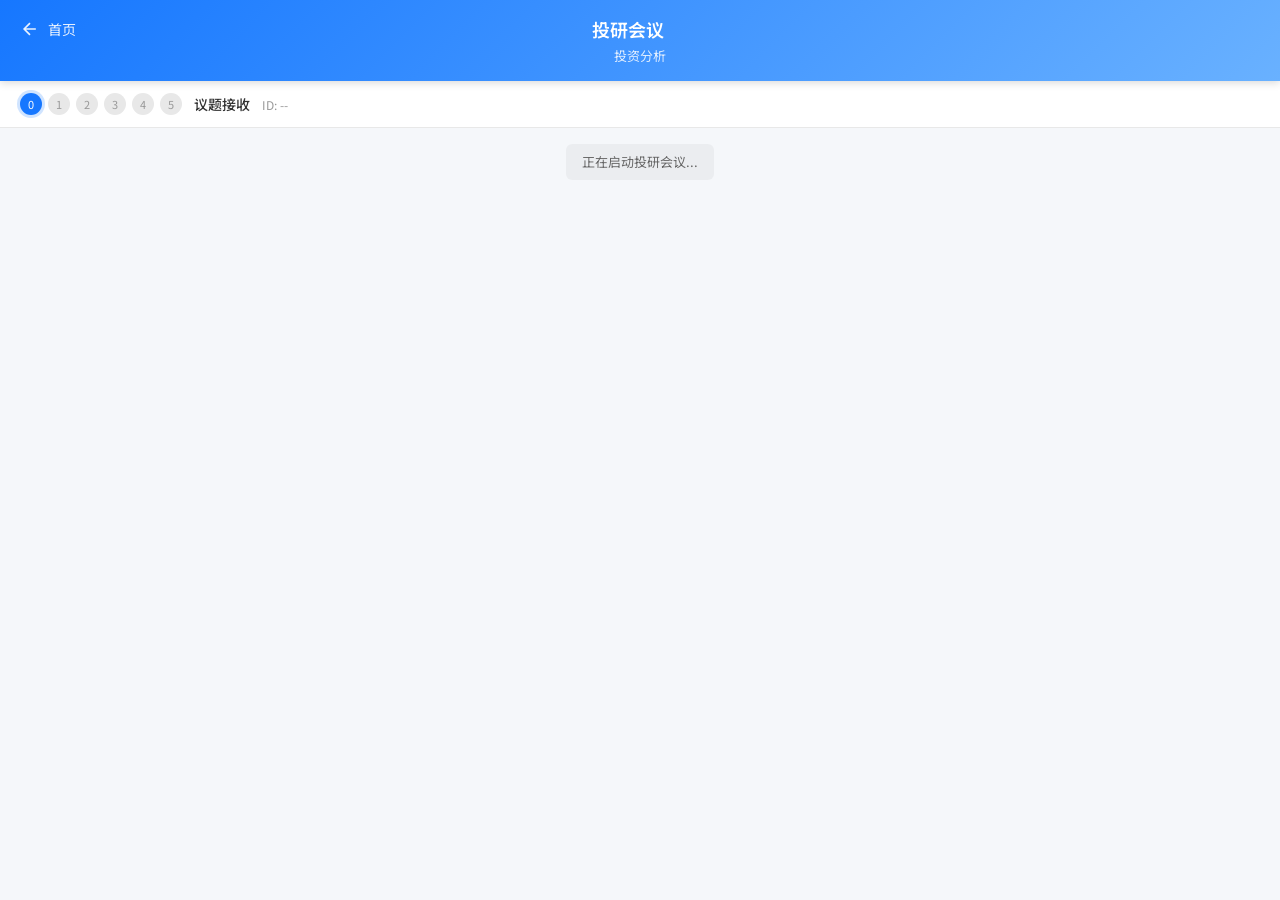
<file: frontend/meeting.html>
<!DOCTYPE html>
<html lang="zh-CN">
<head>
    <meta charset="UTF-8">
    <meta name="viewport" content="width=device-width, initial-scale=1.0">
    <title>投研会议 - AlphaMind</title>
    <link rel="preconnect" href="https://fonts.googleapis.com">
    <link rel="preconnect" href="https://fonts.gstatic.com" crossorigin>
    <link href="https://fonts.googleapis.com/css2?family=Noto+Sans+SC:wght@300;400;500;700&display=swap" rel="stylesheet">
    <style>
        * {
            margin: 0;
            padding: 0;
            box-sizing: border-box;
        }

        body {
            font-family: 'Noto Sans SC', -apple-system, BlinkMacSystemFont, sans-serif;
            background: #f5f7fa;
            min-height: 100vh;
            display: flex;
            flex-direction: column;
        }

        /* 顶部导航 */
        .chat-header {
            background: linear-gradient(135deg, #1677ff 0%, #69b1ff 100%);
            color: #fff;
            padding: 16px 20px;
            position: sticky;
            top: 0;
            z-index: 100;
            box-shadow: 0 2px 8px rgba(0,0,0,0.15);
        }

        .header-top {
            display: flex;
            align-items: center;
            justify-content: space-between;
        }

        .back-btn {
            display: flex;
            align-items: center;
            gap: 8px;
            color: #fff;
            text-decoration: none;
            font-size: 14px;
            opacity: 0.9;
            transition: opacity 0.2s;
        }

        .back-btn:hover {
            opacity: 1;
        }

        .back-btn svg {
            width: 20px;
            height: 20px;
        }

        .header-title {
            font-size: 18px;
            font-weight: 600;
            flex: 1;
            text-align: center;
        }

        .header-info {
            font-size: 13px;
            text-align: center;
            margin-top: 4px;
            opacity: 0.85;
        }

        /* 状态栏 */
        .status-bar {
            background: #fff;
            padding: 12px 20px;
            border-bottom: 1px solid #e8e8e8;
            display: flex;
            align-items: center;
            gap: 12px;
            position: sticky;
            top: 72px;
            z-index: 99;
        }

        .phase-indicator {
            display: flex;
            align-items: center;
            gap: 6px;
        }

        .phase-dot {
            width: 22px;
            height: 22px;
            border-radius: 50%;
            background: #e8e8e8;
            color: #999;
            font-size: 11px;
            display: flex;
            align-items: center;
            justify-content: center;
        }

        .phase-dot.active {
            background: #1677ff;
            color: #fff;
            box-shadow: 0 0 0 3px rgba(22, 119, 255, 0.2);
        }

        .phase-dot.completed {
            background: #52c41a;
            color: #fff;
        }

        .phase-name {
            font-size: 14px;
            color: #333;
            font-weight: 500;
        }

        .meeting-id {
            font-size: 12px;
            color: #999;
        }

        /* 聊天区域 */
        .chat-container {
            flex: 1;
            overflow-y: auto;
            padding: 16px 20px;
            display: flex;
            flex-direction: column;
            gap: 12px;
        }

        /* 系统消息 */
        .message.system {
            display: flex;
            justify-content: center;
        }

        .system-bubble {
            background: rgba(0,0,0,0.04);
            padding: 8px 16px;
            border-radius: 6px;
            font-size: 13px;
            color: #666;
            max-width: 85%;
            text-align: center;
            line-height: 1.5;
        }

        .system-bubble.highlight {
            background: #fff8e1;
            border: 1px solid #ffd591;
            color: #d48806;
        }

        /* 顾问消息 */
        .message.advisor {
            display: flex;
            gap: 10px;
            max-width: 92%;
        }

        .avatar {
            width: 40px;
            height: 40px;
            border-radius: 50%;
            background: linear-gradient(135deg, #722ed1 0%, #9e6de5 100%);
            color: #fff;
            font-size: 15px;
            font-weight: 500;
            display: flex;
            align-items: center;
            justify-content: center;
            flex-shrink: 0;
        }

        .avatar.host {
            background: linear-gradient(135deg, #1677ff 0%, #69b1ff 100%);
        }

        .avatar.value {
            background: linear-gradient(135deg, #52c41a 0%, #73d13d 100%);
        }

        .avatar.tech {
            background: linear-gradient(135deg, #fa8c16 0%, #ffc53d 100%);
        }

        .avatar.quant {
            background: linear-gradient(135deg, #13c2c2 0%, #36cfc9 100%);
        }

        .message-content {
            flex: 1;
            min-width: 0;
        }

        .message-name {
            font-size: 12px;
            color: #999;
            margin-bottom: 3px;
        }

        .message-bubble {
            background: #fff;
            padding: 10px 14px;
            border-radius: 10px;
            border-left: 3px solid #722ed1;
            box-shadow: 0 1px 2px rgba(0,0,0,0.04);
            font-size: 14px;
            line-height: 1.5;
            color: #333;
            word-break: break-word;
        }

        .message-bubble.host-bubble {
            border-left-color: #1677ff;
        }

        .message-meta {
            font-size: 11px;
            color: #999;
            margin-top: 3px;
        }

        /* 加载指示器 */
        .typing-indicator {
            display: flex;
            align-items: center;
            gap: 6px;
            padding: 10px 14px;
            background: rgba(0,0,0,0.02);
            border-radius: 6px;
            max-width: 180px;
        }

        .typing-dots {
            display: flex;
            gap: 3px;
        }

        .typing-dot {
            width: 6px;
            height: 6px;
            border-radius: 50%;
            background: #999;
            animation: typing 1.4s infinite;
        }

        .typing-dot:nth-child(2) { animation-delay: 0.2s; }
        .typing-dot:nth-child(3) { animation-delay: 0.4s; }

        @keyframes typing {
            0%, 60%, 100% { transform: translateY(0); }
            30% { transform: translateY(-3px); }
        }

        .typing-text {
            font-size: 12px;
            color: #666;
        }

        /* 选择题弹框 */
        .modal-overlay {
            position: fixed;
            inset: 0;
            background: rgba(0,0,0,0.5);
            display: flex;
            align-items: center;
            justify-content: center;
            z-index: 200;
            padding: 20px;
        }

        .modal-box {
            background: #fff;
            border-radius: 12px;
            padding: 20px;
            max-width: 420px;
            width: 100%;
            box-shadow: 0 8px 32px rgba(0,0,0,0.2);
        }

        .modal-title {
            font-size: 16px;
            font-weight: 600;
            color: #333;
            margin-bottom: 16px;
            text-align: center;
        }

        .modal-item {
            margin-bottom: 12px;
        }

        .modal-question {
            font-size: 13px;
            color: #333;
            margin-bottom: 6px;
            font-weight: 500;
        }

        .modal-options {
            display: flex;
            flex-wrap: wrap;
            gap: 6px;
        }

        .modal-option {
            padding: 6px 12px;
            border: 1px solid #d9d9d9;
            border-radius: 6px;
            background: #fff;
            font-size: 12px;
            cursor: pointer;
            transition: all 0.2s;
        }

        .modal-option:hover {
            border-color: #1677ff;
        }

        .modal-option.selected {
            background: #1677ff;
            color: #fff;
            border-color: #1677ff;
        }

        .modal-submit {
            width: 100%;
            padding: 10px;
            background: linear-gradient(135deg, #1677ff 0%, #69b1ff 100%);
            color: #fff;
            border: none;
            border-radius: 6px;
            font-size: 14px;
            font-weight: 500;
            cursor: pointer;
            margin-top: 12px;
            transition: transform 0.2s;
        }

        .modal-submit:hover {
            transform: scale(1.02);
        }

        /* 采集选项卡片 */
        .collection-cards {
            display: flex;
            gap: 10px;
            margin-top: 10px;
        }

        .collection-card {
            flex: 1;
            padding: 10px;
            border: 1px solid #d9d9d9;
            border-radius: 6px;
            cursor: pointer;
            transition: all 0.2s;
        }

        .collection-card:hover {
            border-color: #1677ff;
        }

        .collection-card.selected {
            border-color: #1677ff;
            background: #e6f4ff;
        }

        .collection-card.disabled {
            opacity: 0.5;
            cursor: not-allowed;
        }

        .card-name {
            font-size: 13px;
            font-weight: 500;
            color: #333;
        }

        .card-desc {
            font-size: 11px;
            color: #999;
            margin-top: 2px;
        }

        /* 底部操作区 */
        .action-bar {
            background: #fff;
            padding: 12px 20px;
            border-top: 1px solid #e8e8e8;
            display: flex;
            gap: 10px;
            position: sticky;
            bottom: 0;
        }

        .action-btn {
            flex: 1;
            padding: 10px;
            border: none;
            border-radius: 6px;
            font-size: 13px;
            cursor: pointer;
            display: flex;
            align-items: center;
            justify-content: center;
            gap: 6px;
            transition: all 0.2s;
        }

        .action-btn.primary {
            background: linear-gradient(135deg, #1677ff 0%, #69b1ff 100%);
            color: #fff;
        }

        .action-btn.secondary {
            background: #f5f5f5;
            color: #333;
        }

        .action-btn:hover {
            transform: scale(1.02);
        }

        .action-btn svg {
            width: 16px;
            height: 16px;
        }

        .hidden {
            display: none;
        }

        /* Toast */
        .toast {
            position: fixed;
            top: 100px;
            left: 50%;
            transform: translateX(-50%);
            padding: 10px 20px;
            background: #333;
            color: #fff;
            border-radius: 6px;
            font-size: 13px;
            z-index: 300;
            animation: fadeIn 0.3s;
        }

        .toast.success { background: #52c41a; }
        .toast.error { background: #ff4d4f; }

        @keyframes fadeIn {
            from { opacity: 0; transform: translateX(-50%) translateY(-8px); }
            to { opacity: 1; transform: translateX(-50%) translateY(0); }
        }

        /* Markdown样式 */
        .message-bubble strong { color: #1677ff; font-weight: 600; }
        .message-bubble ul, .message-bubble ol { margin: 3px 0; padding-left: 14px; }
        .message-bubble li { margin: 1px 0; }
        .message-bubble h3 { font-size: 14px; margin: 3px 0; font-weight: 600; }
        .message-bubble h2 { font-size: 15px; margin: 3px 0; font-weight: 600; }
        .message-bubble p { margin: 1px 0; }

        /* 决议面板样式 */
        .resolution-panel {
            background: #fff;
            border: 2px solid #1677ff;
            border-radius: 12px;
            padding: 16px;
            margin: 12px 0;
            box-shadow: 0 2px 8px rgba(22,119,255,0.15);
        }
        .resolution-header {
            display: flex;
            justify-content: space-between;
            align-items: center;
            margin-bottom: 12px;
            padding-bottom: 8px;
            border-bottom: 1px solid #e8e8e8;
        }
        .resolution-title {
            font-size: 16px;
            font-weight: 600;
            color: #1677ff;
        }
        .resolution-toggle {
            font-size: 12px;
            color: #666;
            cursor: pointer;
            padding: 4px 8px;
            border-radius: 4px;
            background: #f5f5f5;
        }
        .resolution-toggle:hover { background: #e8e8e8; }
        .resolution-content { }
        .resolution-content.collapsed { display: none; }

        .resolution-section {
            margin-bottom: 12px;
        }
        .section-header {
            font-size: 14px;
            font-weight: 500;
            margin-bottom: 6px;
            display: flex;
            align-items: center;
            gap: 6px;
        }
        .section-header.consensus { color: #52c41a; }
        .section-header.divergence { color: #faad14; }
        .section-header.risk { color: #ff4d4f; }
        .section-header.action { color: #1677ff; }
        .section-header.overall { color: #722ed1; }

        .section-items {
            font-size: 13px;
            color: #333;
            line-height: 1.6;
        }
        .section-items li { margin: 2px 0; }

        /* 风险地图 */
        .risk-grid {
            display: grid;
            grid-template-columns: repeat(3, 1fr);
            gap: 8px;
            margin-top: 8px;
        }
        .risk-card {
            padding: 10px;
            border-radius: 8px;
            text-align: center;
        }
        .risk-card.low {
            background: #f6ffed;
            border: 1px solid #b7eb8f;
        }
        .risk-card.medium {
            background: #fffbe6;
            border: 1px solid #ffe58f;
        }
        .risk-card.high {
            background: #fff2f0;
            border: 1px solid #ffccc7;
        }
        .risk-card .risk-label {
            font-size: 12px;
            font-weight: 600;
            margin-bottom: 6px;
        }
        .risk-card .risk-items {
            font-size: 11px;
            color: #666;
        }

        /* 红牌警告 */
        .red-flag-box {
            background: #fff2f0;
            border: 2px solid #ff4d4f;
            padding: 10px 12px;
            border-radius: 8px;
            margin-top: 10px;
        }
        .red-flag-box .flag-icon {
            color: #ff4d4f;
            font-weight: 600;
        }

        /* 行动建议 */
        .action-grid {
            display: flex;
            flex-direction: column;
            gap: 8px;
        }
        .action-item {
            display: flex;
            align-items: flex-start;
            gap: 8px;
            font-size: 13px;
        }
        .action-term {
            padding: 2px 8px;
            border-radius: 4px;
            font-size: 12px;
            font-weight: 500;
        }
        .action-term.short { background: #e6f7ff; color: #1890ff; }
        .action-term.mid { background: #f6ffed; color: #52c41a; }
        .action-term.long { background: #f9f0ff; color: #722ed1; }

        /* 总体判断 */
        .overall-box {
            background: #f0f5ff;
            border: 1px solid #adc6ff;
            padding: 12px;
            border-radius: 8px;
            font-size: 14px;
            line-height: 1.6;
            color: #333;
        }
    </style>
</head>
<body>
    <!-- 顶部导航 -->
    <header class="chat-header">
        <div class="header-top">
            <a href="/" class="back-btn" target="_blank">
                <svg viewBox="0 0 24 24" fill="none" stroke="currentColor" stroke-width="2">
                    <path d="M19 12H5M12 19l-7-7 7-7"/>
                </svg>
                <span>首页</span>
            </a>
            <div class="header-title">投研会议</div>
            <div style="width: 80px;"></div>
        </div>
        <div class="header-info" id="topicInfo">正在加载...</div>
    </header>

    <!-- 状态栏 -->
    <div class="status-bar">
        <div class="phase-indicator" id="phaseIndicator">
            <div class="phase-dot active">0</div>
            <div class="phase-dot">1</div>
            <div class="phase-dot">2</div>
            <div class="phase-dot">3</div>
            <div class="phase-dot">4</div>
            <div class="phase-dot">5</div>
        </div>
        <div class="phase-name" id="phaseName">议题接收</div>
        <div class="meeting-id" id="meetingId">-</div>
    </div>

    <!-- 聊天区域 -->
    <div class="chat-container" id="chatContainer">
        <div class="message system">
            <div class="system-bubble">正在启动投研会议...</div>
        </div>
    </div>

    <!-- 澄清问题弹框 -->
    <div class="modal-overlay hidden" id="quizModal">
        <div class="modal-box">
            <div class="modal-title">请选择投资偏好</div>
            <div id="quizContent"></div>
            <button class="modal-submit" id="quizSubmitBtn">确认选择</button>
        </div>
    </div>

    <!-- 底部操作区 -->
    <div class="action-bar hidden" id="actionBar">
        <button class="action-btn secondary" id="downloadBtn">
            <svg viewBox="0 0 24 24" fill="none" stroke="currentColor" stroke-width="2">
                <path d="M21 15v4a2 2 0 01-2 2H5a2 2 0 01-2-2v-4M7 10l5 5 5-5M12 15V3"/>
            </svg>
            <span>下载报告</span>
        </button>
        <button class="action-btn primary" id="newMeetingBtn">
            <svg viewBox="0 0 24 24" fill="none" stroke="currentColor" stroke-width="2">
                <path d="M12 5v14M5 12h14"/>
            </svg>
            <span>新议题</span>
        </button>
    </div>

    <script>
        const API_BASE = window.location.origin;
        const urlParams = new URLSearchParams(window.location.search);
        const meetingId = urlParams.get('meeting_id');
        const topic = urlParams.get('topic') || '投资分析';

        // DOM
        const chatContainer = document.getElementById('chatContainer');
        const topicInfo = document.getElementById('topicInfo');
        const phaseIndicator = document.getElementById('phaseIndicator');
        const phaseName = document.getElementById('phaseName');
        const meetingIdEl = document.getElementById('meetingId');
        const quizModal = document.getElementById('quizModal');
        const quizContent = document.getElementById('quizContent');
        const quizSubmitBtn = document.getElementById('quizSubmitBtn');
        const actionBar = document.getElementById('actionBar');

        // 状态
        let quizAnswers = {};
        let collectionChoices = [];
        let currentEventSource = null; // 当前活跃的SSE连接

        // 预定义选项
        const QUIZ_QUESTIONS = [
            {id: "time_horizon", question: "投资周期?", options: ["短期(<1年)", "中期(1-3年)", "长期(>3年)"], default: "长期(>3年)"},
            {id: "position_intent", question: "股票意向?", options: ["考虑买入", "持有观察", "考虑卖出", "仅做分析"], default: "仅做分析"},
            {id: "risk_tolerance", question: "风险承受?", options: ["保守", "均衡", "激进"], default: "均衡"}
        ];

        const COLLECTION_OPTIONS = [
            {id: "bocha", name: "博查网页搜索", desc: "新闻、研报、公告"},
            {id: "akshare", name: "Akshare行情", desc: "实时股价、财务数据"}
        ];

        // 初始化
        document.addEventListener('DOMContentLoaded', () => {
            topicInfo.textContent = topic;
            meetingIdEl.textContent = `ID: ${meetingId || '--'}`;
            if (meetingId) startDiscussion();
            else showError('会议ID缺失');
        });

        // 启动讨论
        function startDiscussion() {
            // 关闭之前的连接
            if (currentEventSource) {
                currentEventSource.close();
                currentEventSource = null;
            }
            currentEventSource = new EventSource(`${API_BASE}/api/meeting/${meetingId}/discuss`);
            currentEventSource.onmessage = e => handleSSE(JSON.parse(e.data));
            currentEventSource.onerror = () => {
                showError('连接中断');
                currentEventSource.close();
                currentEventSource = null;
            };
        }

        // 处理SSE消息
        function handleSSE(data) {
            if (data.type === 'error') return showError(data.message);
            if (data.phase) updatePhase(data.phase);

            switch (data.type) {
                case 'phase_update':
                    handlePhase(data);
                    break;
                case 'waiting_for_selection':
                    showQuizAndCollection();
                    break;
                case 'advisor_speaking':
                    showTyping(`${data.advisor_name} 发言中...`);
                    break;
                case 'advisor_opinion':
                    removeTyping();
                    addAdvisorMsg(data.data);
                    break;
                case 'round_summary':
                    addSystemMsg(`第${data.data?.round}轮完成，发言${data.data?.speakers_count}位`);
                    break;
                case 'resolution_generating':
                    showTyping('正在生成综合决议...');
                    break;
                case 'resolution':
                    removeTyping();
                    addResolution(data.data);
                    break;
                case 'complete':
                    actionBar.classList.remove('hidden');
                    addSystemMsg('投研会议完成!', true);
                    break;
            }
        }

        // 更新阶段
        function updatePhase(phase) {
            const n = parseInt(phase.replace('PHASE_', '')) || 0;
            const names = ['议题接收', '信息补全', '采集', '发言', '交锋', '决议'];
            phaseName.textContent = names[n] || '';
            phaseIndicator.querySelectorAll('.phase-dot').forEach((d, i) => {
                d.className = 'phase-dot';
                if (i < n) d.classList.add('completed');
                else if (i === n) d.classList.add('active');
            });
        }

        // 处理阶段更新
        function handlePhase(data) {
            const d = data.data;
            if (data.phase === 'PHASE_0') {
                addSystemMsg(`议题: ${d?.restated_topic || topic}`, true);
                if (d?.stock_name) addSystemMsg(`识别股票: ${d.stock_name}`);
            } else if (data.phase === 'PHASE_2') {
                const sd = d?.stock_data;
                if (sd?.price) addSystemMsg(`行情: ${sd.name} 价格${sd.price}元 涨跌${sd.change_pct}%`);
                if (d?.collection_results?.news?.content?.items?.length) {
                    const items = d.collection_results.news.content.items.slice(0, 2);
                    items.forEach(i => addSystemMsg(`资讯: ${i.title}`));
                }
            } else if (data.phase === 'PHASE_3') {
                addSystemMsg(`${d?.advisors?.length || 10}位顾问入场`);
            }
        }

        // 显示澄清问题+采集选项
        function showQuizAndCollection() {
            quizModal.classList.remove('hidden');

            // 初始化答案
            QUIZ_QUESTIONS.forEach(q => quizAnswers[q.id] = q.default);
            COLLECTION_OPTIONS.forEach(c => collectionChoices.push(c.id));

            quizContent.innerHTML = `
                <div style="border-bottom:1px solid #eee;margin-bottom:12px;padding-bottom:12px;">
                    <div style="font-size:12px;color:#666;margin-bottom:8px;">投资偏好</div>
                    ${QUIZ_QUESTIONS.map(q => `
                        <div class="modal-item">
                            <div class="modal-question">${q.question}</div>
                            <div class="modal-options">
                                ${q.options.map(o => `<button class="modal-option ${o===q.default?'selected':''}" data-q="${q.id}" data-v="${o}">${o}</button>`).join('')}
                            </div>
                        </div>
                    `).join('')}
                </div>
                <div style="font-size:12px;color:#666;margin-bottom:8px;">信息采集方式</div>
                <div class="collection-cards">
                    ${COLLECTION_OPTIONS.map(c => `
                        <div class="collection-card selected" data-c="${c.id}">
                            <div class="card-name">${c.name}</div>
                            <div class="card-desc">${c.desc}</div>
                        </div>
                    `).join('')}
                </div>
            `;

            // 绑定选项点击
            quizContent.querySelectorAll('.modal-option').forEach(btn => {
                btn.onclick = e => {
                    const q = e.target.dataset.q;
                    quizContent.querySelectorAll(`[data-q="${q}"]`).forEach(b => b.classList.remove('selected'));
                    e.target.classList.add('selected');
                    quizAnswers[q] = e.target.dataset.v;
                };
            });

            // 绑定采集卡片点击
            quizContent.querySelectorAll('.collection-card').forEach(card => {
                card.onclick = e => {
                    const c = e.currentTarget.dataset.c;
                    e.currentTarget.classList.toggle('selected');
                    if (e.currentTarget.classList.contains('selected')) {
                        if (!collectionChoices.includes(c)) collectionChoices.push(c);
                    } else {
                        collectionChoices = collectionChoices.filter(x => x !== c);
                    }
                };
            });
        }

        // 提交选择
        quizSubmitBtn.onclick = async () => {
            if (collectionChoices.length === 0) {
                return showError('请选择至少一种采集方式');
            }

            quizModal.classList.add('hidden');
            addSystemMsg('正在采集信息...');
            showTyping('采集数据中...');

            try {
                // 提交投资偏好
                await fetch(`${API_BASE}/api/meeting/${meetingId}/quiz`, {
                    method: 'POST',
                    headers: {'Content-Type': 'application/json'},
                    body: JSON.stringify({answers: quizAnswers})
                });

                // 提交采集选项
                await fetch(`${API_BASE}/api/meeting/${meetingId}/collect`, {
                    method: 'POST',
                    headers: {'Content-Type': 'application/json'},
                    body: JSON.stringify({choices: collectionChoices})
                });

                addSystemMsg('开始讨论...');
                // 关闭旧的SSE连接，创建新的连接继续讨论
                if (currentEventSource) {
                    currentEventSource.close();
                    currentEventSource = null;
                }
                currentEventSource = new EventSource(`${API_BASE}/api/meeting/${meetingId}/continue`);
                currentEventSource.onmessage = e => handleSSE(JSON.parse(e.data));
                currentEventSource.onerror = () => {
                    showError('讨论连接中断');
                    currentEventSource.close();
                    currentEventSource = null;
                };

            } catch (err) {
                showError('提交失败: ' + err.message);
            }
        };

        // 添加消息
        function addSystemMsg(text, highlight = false) {
            const msg = document.createElement('div');
            msg.className = 'message system';
            msg.innerHTML = `<div class="system-bubble ${highlight?'highlight':''}">${text}</div>`;
            chatContainer.appendChild(msg);
            scrollBottom();
        }

        function addAdvisorMsg(data) {
            const name = data?.advisor_name || '顾问';
            const opinion = data?.opinion || '';
            const conf = data?.confidence || 0.7;

            let content = opinion.replace(/\n/g, '<br>').replace(/\*\*([^*]+)\*\*/g, '<strong>$1</strong>');

            let avatarClass = '';
            if (name.includes('巴菲特')||name.includes('格雷厄姆')||name.includes('芒格')) avatarClass='value';
            else if (name.includes('尼森')||name.includes('勒菲弗')) avatarClass='tech';
            else if (name.includes('王琛')) avatarClass='quant';

            const msg = document.createElement('div');
            msg.className = 'message advisor';
            msg.innerHTML = `
                <div class="avatar ${avatarClass}">${name[0]}</div>
                <div class="message-content">
                    <div class="message-name">${name}</div>
                    <div class="message-bubble">${content}</div>
                    <div class="message-meta">置信度 ${Math.round(conf*100)}%</div>
                </div>
            `;
            chatContainer.appendChild(msg);
            scrollBottom();
        }

        function addResolution(data) {
            const panel = document.createElement('div');
            panel.className = 'message system';
            panel.innerHTML = buildResolutionPanel(data);
            chatContainer.appendChild(panel);
            scrollBottom();

            // 绑定折叠/展开按钮
            const toggleBtn = panel.querySelector('.resolution-toggle');
            const content = panel.querySelector('.resolution-content');
            if (toggleBtn && content) {
                toggleBtn.onclick = () => {
                    content.classList.toggle('collapsed');
                    toggleBtn.textContent = content.classList.contains('collapsed') ? '展开' : '折叠';
                };
            }
        }

        function buildResolutionPanel(data) {
            const consensus = data?.consensus || [];
            const divergence = data?.divergence || [];
            const riskMap = data?.risk_map || {};
            const actionAdvice = data?.action_advice || {};
            const overall = data?.overall_judgment || '';
            const consensusView = data?.consensus_view || '';
            const ratio = data?.ratio || 0;

            return `
                <div class="resolution-panel">
                    <div class="resolution-header">
                        <span class="resolution-title">📋 投研会议决议</span>
                        <span class="resolution-toggle">折叠</span>
                    </div>
                    <div class="resolution-content">
                        <!-- 共识 -->
                        <div class="resolution-section">
                            <div class="section-header consensus">✅ 共识观点</div>
                            <ul class="section-items">
                                ${consensus.length > 0 ? consensus.map(c => `<li>${c}</li>`).join('') : '<li>顾问们进行了深入讨论</li>'}
                            </ul>
                        </div>

                        <!-- 分歧 -->
                        ${divergence.length > 0 ? `
                        <div class="resolution-section">
                            <div class="section-header divergence">⚠️ 存在分歧</div>
                            <ul class="section-items">
                                ${divergence.map(d => `<li>${d}</li>`).join('')}
                            </ul>
                        </div>
                        ` : ''}

                        <!-- 风险地图 -->
                        <div class="resolution-section">
                            <div class="section-header risk">🗺️ 风险地图</div>
                            <div class="risk-grid">
                                <div class="risk-card low">
                                    <div class="risk-label">🟢 低风险</div>
                                    <div class="risk-items">
                                        ${(riskMap.low || []).length > 0 ? riskMap.low.map(r => `<div>${r}</div>`).join('') : '<div>-</div>'}
                                    </div>
                                </div>
                                <div class="risk-card medium">
                                    <div class="risk-label">🟡 中风险</div>
                                    <div class="risk-items">
                                        ${(riskMap.medium || []).length > 0 ? riskMap.medium.map(r => `<div>${r}</div>`).join('') : '<div>-</div>'}
                                    </div>
                                </div>
                                <div class="risk-card high">
                                    <div class="risk-label">🔴 高风险</div>
                                    <div class="risk-items">
                                        ${(riskMap.high || []).length > 0 ? riskMap.high.map(r => `<div>${r}</div>`).join('') : '<div>-</div>'}
                                    </div>
                                </div>
                            </div>
                            ${riskMap.red_flag ? `
                            <div class="red-flag-box">
                                <span class="flag-icon">🚨 红牌警告</span>
                                <div style="font-size:12px;color:#a31d15;margin-top:4px;">${riskMap.red_flag}</div>
                            </div>
                            ` : ''}
                        </div>

                        <!-- 行动建议 -->
                        <div class="resolution-section">
                            <div class="section-header action">💡 行动建议</div>
                            <div class="action-grid">
                                ${(actionAdvice.short_term || []).length > 0 ? `
                                <div class="action-item">
                                    <span class="action-term short">📅 短期</span>
                                    <span>${actionAdvice.short_term.join('; ')}</span>
                                </div>
                                ` : ''}
                                ${(actionAdvice.mid_term || []).length > 0 ? `
                                <div class="action-item">
                                    <span class="action-term mid">📆 中期</span>
                                    <span>${actionAdvice.mid_term.join('; ')}</span>
                                </div>
                                ` : ''}
                                ${(actionAdvice.long_term || []).length > 0 ? `
                                <div class="action-item">
                                    <span class="action-term long">📈 长期</span>
                                    <span>${actionAdvice.long_term.join('; ')}</span>
                                </div>
                                ` : ''}
                            </div>
                        </div>

                        <!-- 总体判断 -->
                        <div class="resolution-section">
                            <div class="section-header overall">🎯 总体判断</div>
                            <div class="overall-box">${overall || '综合分析完成，建议结合个人风险偏好做出决策。'}</div>
                        </div>

                        <!-- 统计信息 -->
                        <div style="margin-top:10px;font-size:12px;color:#999;text-align:right;">
                            共识倾向: ${consensusView} (${Math.round(ratio*100)}%共识)
                        </div>
                    </div>
                </div>
            `;
        }

        // 加载指示器
        function showTyping(text) {
            removeTyping();
            const t = document.createElement('div');
            t.id = 'typingIndicator';
            t.className = 'message system';
            t.innerHTML = `<div class="typing-indicator"><div class="typing-dots"><div class="typing-dot"></div><div class="typing-dot"></div><div class="typing-dot"></div></div><span class="typing-text">${text}</span></div>`;
            chatContainer.appendChild(t);
            scrollBottom();
        }

        function removeTyping() {
            const t = document.getElementById('typingIndicator');
            if (t) t.remove();
        }

        function scrollBottom() {
            chatContainer.scrollTop = chatContainer.scrollHeight;
        }

        function showError(text) {
            const toast = document.createElement('div');
            toast.className = 'toast error';
            toast.textContent = text;
            document.body.appendChild(toast);
            setTimeout(() => toast.remove(), 3000);
        }

        // 下载报告
        document.getElementById('downloadBtn').onclick = async () => {
            try {
                const res = await fetch(`${API_BASE}/api/meeting/${meetingId}/report`, {method: 'POST'});
                const d = await res.json();
                const html = `<html><head><meta charset="UTF-8"><title>投研报告</title><style>body{font-family:sans-serif;padding:20px}</style></head><body>${d.report_html}</body></html>`;
                const blob = new Blob([html], {type: 'text/html'});
                const a = document.createElement('a');
                a.href = URL.createObjectURL(blob);
                a.download = `投研报告_${meetingId}.html`;
                a.click();
            } catch (e) {
                showError('生成报告失败');
            }
        };

        // 新议题
        document.getElementById('newMeetingBtn').onclick = () => window.open('/', '_blank');
    </script>
</body>
</html>
</file>
